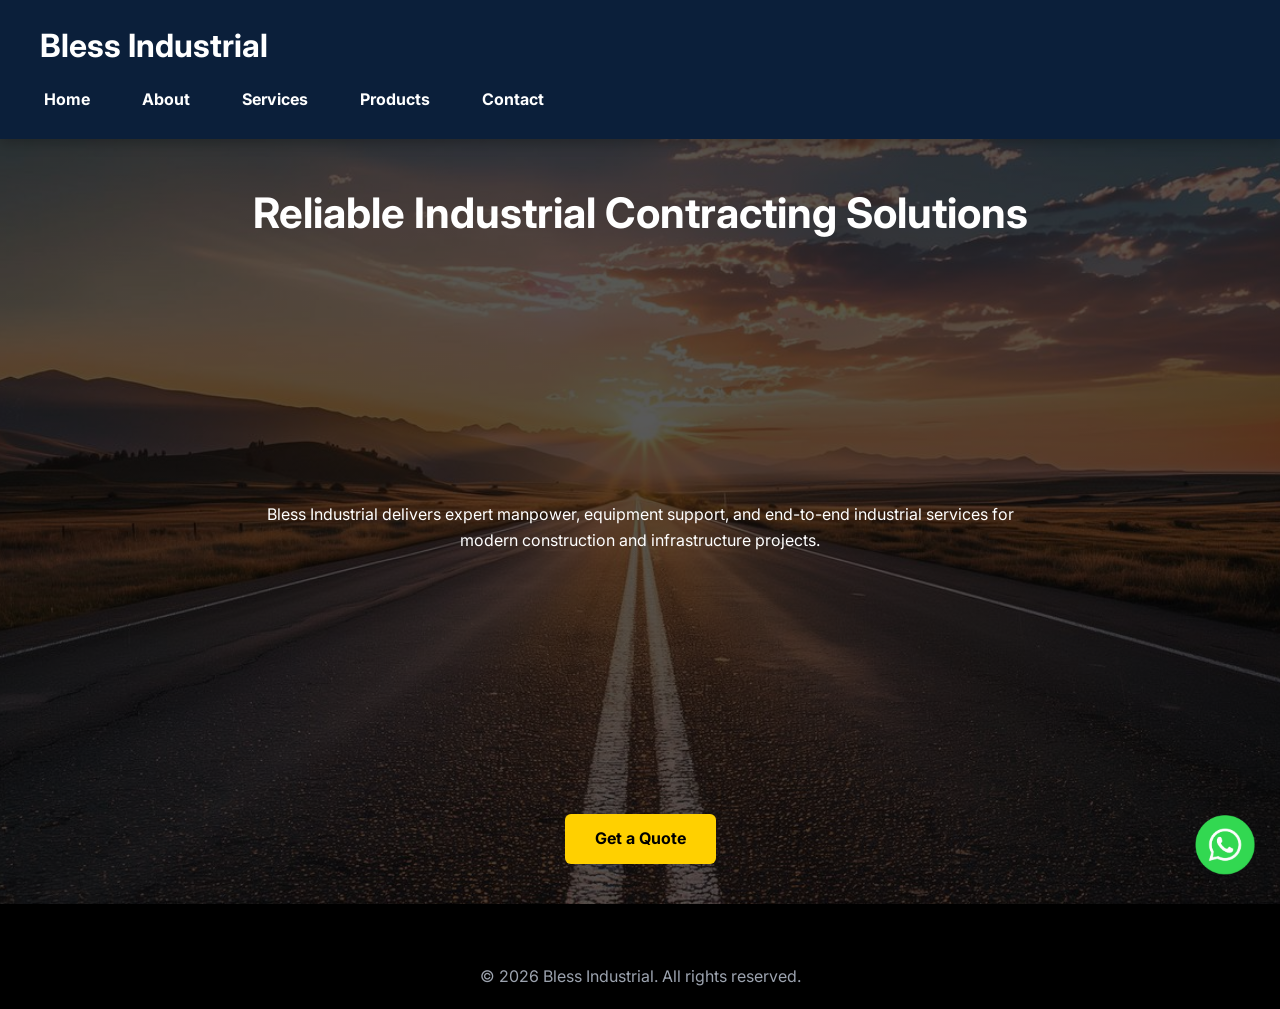
<file: index.html>
<!DOCTYPE html>
<html>

<head>
    <title>Bless Industrial — Home</title>
    <link href="https://fonts.googleapis.com/css2?family=Inter:wght@300;400;600;700&display=swap" rel="stylesheet">
    <link rel="stylesheet" href="style.css">
</head>
<a href="https://wa.me/+917994565934" class="whatsapp-float" target="_blank" aria-label="Chat on WhatsApp">

    <img src="whatsapp.png" alt="WhatsApp" class="whatsapp-icon">

</a>

<body>

    <header>
        <h1>Bless Industrial</h1>
        <nav class="main-nav">
    <span class="nav-indicator"></span>

    <a href="index.html">Home</a>
    <a href="about.html">About</a>
    <a href="services.html">Services</a>
    <a href="products.html">Products</a>
    <a href="contact.html">Contact</a>
</nav>
    </header>

    <section class="hero reveal">
        <h2>Reliable Industrial Contracting Solutions</h2>
        <p>Bless Industrial delivers expert manpower, equipment support, and end-to-end industrial services for modern construction and infrastructure projects.</p>
        <a href="contact.html" class="btn">Get a Quote</a>
    </section>

    <footer>
        <p>© 2026 Bless Industrial. All rights reserved.</p>
    </footer>
<script>

const nav = document.querySelector(".main-nav");
const indicator = document.querySelector(".nav-indicator");
const links = document.querySelectorAll(".main-nav a");

links.forEach(link => {

link.addEventListener("mouseenter", () => {

const rect = link.getBoundingClientRect();
const navRect = nav.getBoundingClientRect();

indicator.style.width = rect.width + "px";
indicator.style.left = (rect.left - navRect.left) + "px";

});

});

nav.addEventListener("mouseleave", () => {

indicator.style.width = "0px";

});

</script>
    <script>
function reveal(){
const reveals=document.querySelectorAll(".reveal");

for(let i=0;i<reveals.length;i++){
const windowHeight=window.innerHeight;
const elementTop=reveals[i].getBoundingClientRect().top;
const elementVisible=100;

if(elementTop < windowHeight - elementVisible){
reveals[i].classList.add("active");
}
}
}

window.addEventListener("scroll",reveal);
</script>
</body>


</html>
</file>
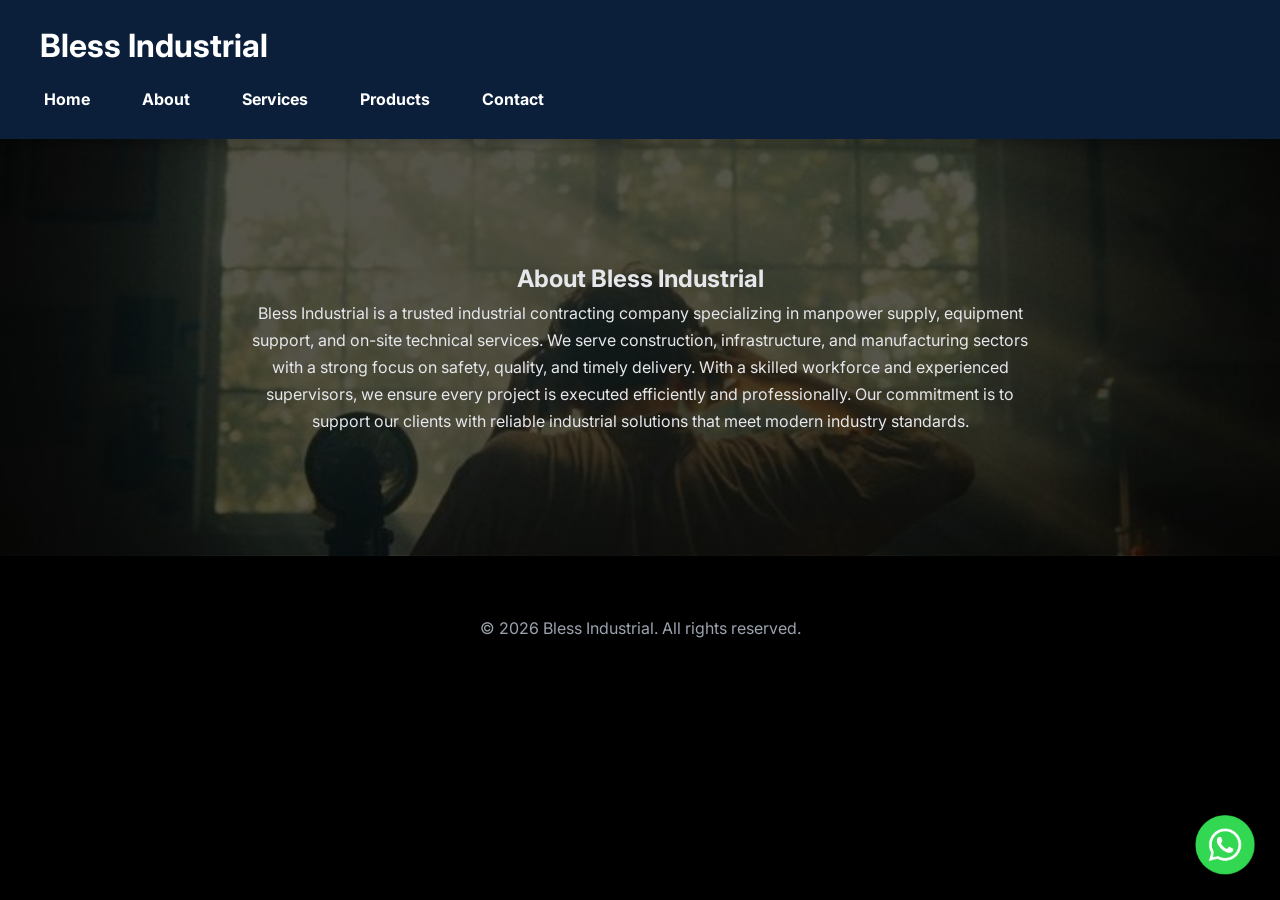
<file: about.html>
<!DOCTYPE html>
<html>

<head>
    <title>About — Bless Industrial</title>
    <link href="https://fonts.googleapis.com/css2?family=Inter:wght@300;400;600;700&display=swap" rel="stylesheet">
    <link rel="stylesheet" href="style.css">
</head>
<a href="https://wa.me/+917994565934" class="whatsapp-float" target="_blank" aria-label="Chat on WhatsApp">

    <img src="whatsapp.png" alt="WhatsApp" class="whatsapp-icon">

</a>

<body>

    <header>
        <h1>Bless Industrial</h1>
       <nav class="main-nav">
    <span class="nav-indicator"></span>

    <a href="index.html">Home</a>
    <a href="about.html">About</a>
    <a href="services.html">Services</a>
    <a href="products.html">Products</a>
    <a href="contact.html">Contact</a>
</nav>
    </header>

    <section class="about-banner reveal">
        <div class="about-overlay">

            <h2>About Bless Industrial</h2>

            <p>
                Bless Industrial is a trusted industrial contracting company specializing in manpower supply, equipment support, and on-site technical services. We serve construction, infrastructure, and manufacturing sectors with a strong focus on safety, quality, and
                timely delivery. With a skilled workforce and experienced supervisors, we ensure every project is executed efficiently and professionally. Our commitment is to support our clients with reliable industrial solutions that meet modern industry
                standards.
            </p>

        </div>
    </section>


    <footer>
        <p>© 2026 Bless Industrial. All rights reserved.</p>
    </footer>
<script>

const nav = document.querySelector(".main-nav");
const indicator = document.querySelector(".nav-indicator");
const links = document.querySelectorAll(".main-nav a");

links.forEach(link => {

link.addEventListener("mouseenter", () => {

const rect = link.getBoundingClientRect();
const navRect = nav.getBoundingClientRect();

indicator.style.width = rect.width + "px";
indicator.style.left = (rect.left - navRect.left) + "px";

});

});

nav.addEventListener("mouseleave", () => {

indicator.style.width = "0px";

});

</script>
    <script>
function reveal(){
const reveals=document.querySelectorAll(".reveal");

for(let i=0;i<reveals.length;i++){
const windowHeight=window.innerHeight;
const elementTop=reveals[i].getBoundingClientRect().top;
const elementVisible=100;

if(elementTop < windowHeight - elementVisible){
reveals[i].classList.add("active");
}
}
}

window.addEventListener("scroll",reveal);
</script>
</body>


</html>
</file>
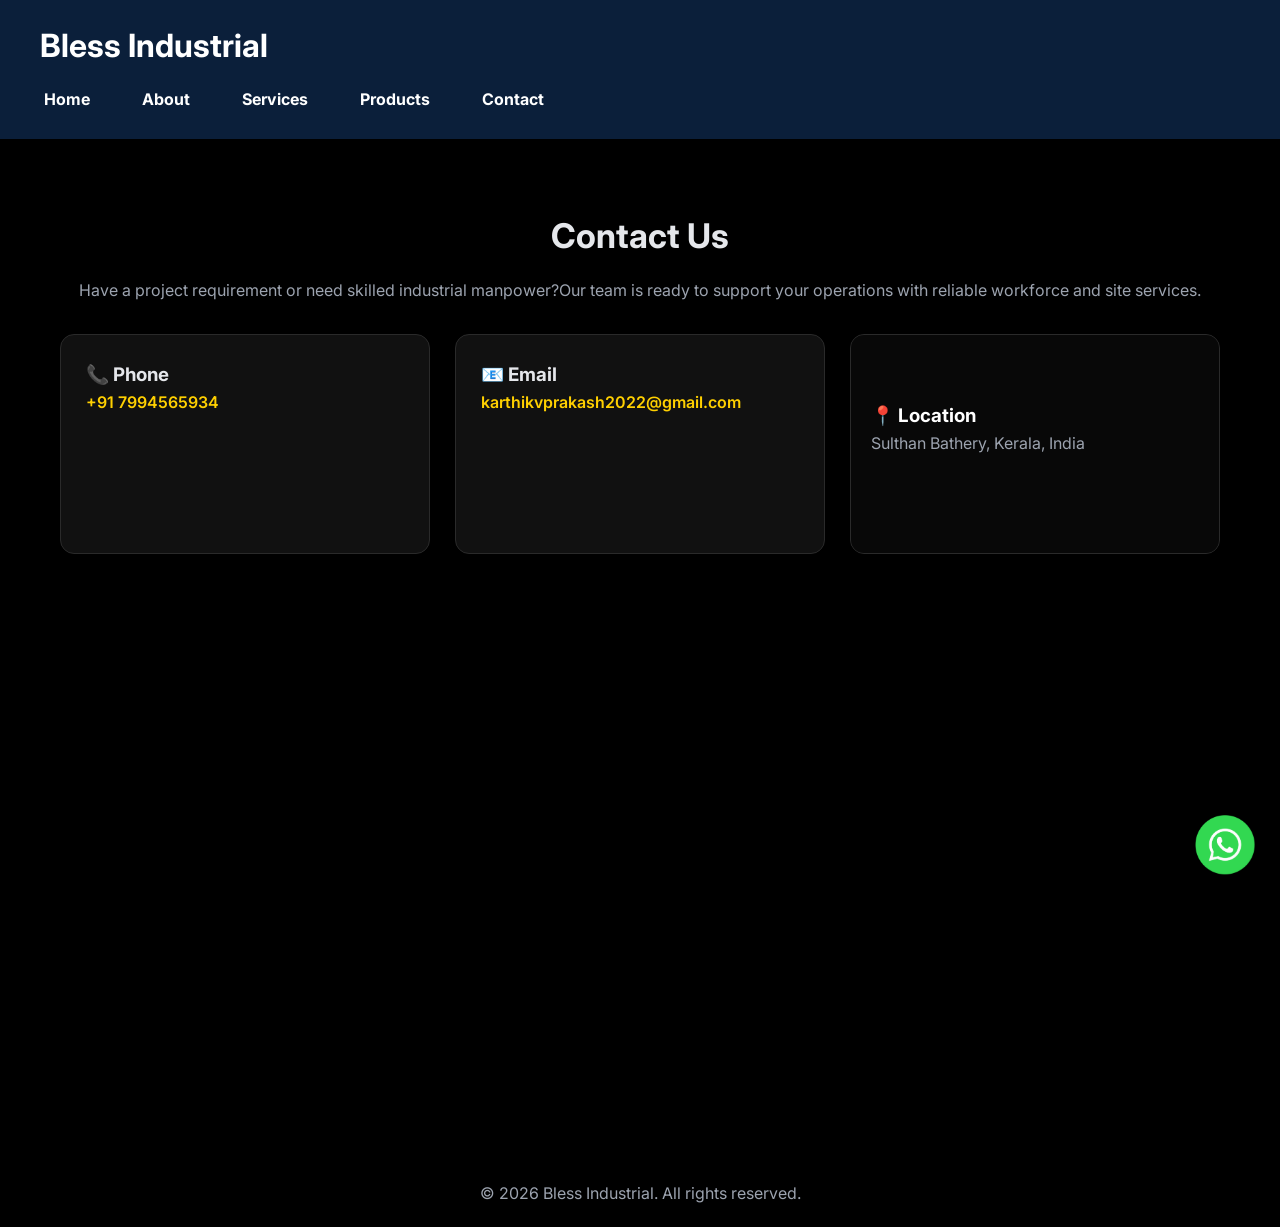
<file: contact.html>
<!DOCTYPE html>
<html>

<head>
    <title>Contact — Bless Industrial</title>
    <link href="https://fonts.googleapis.com/css2?family=Inter:wght@300;400;600;700&display=swap" rel="stylesheet">
    <link rel="stylesheet" href="style.css">
</head>
<a href="https://wa.me/+917994565934" class="whatsapp-float" target="_blank" aria-label="Chat on WhatsApp">

    <img src="whatsapp.png" alt="WhatsApp" class="whatsapp-icon">

</a>

<body>

    <header>
        <h1>Bless Industrial</h1>
       <nav class="main-nav">
    <span class="nav-indicator"></span>

    <a href="index.html">Home</a>
    <a href="about.html">About</a>
    <a href="services.html">Services</a>
    <a href="products.html">Products</a>
    <a href="contact.html">Contact</a>
</nav>
    </header>

    <section class="contact reveal">
        <div class="contact-container">

            <center>
                <h2>Contact Us</h2>


                <p class="contact-intro">
                    Have a project requirement or need skilled industrial manpower?Our team is ready to support your operations with reliable workforce and site services.
                </p>
            </center>
            <div class="contact-grid">

                <div class="contact-card">
                    <h3>📞 Phone</h3>
                    <p>
                        <a href="tel:+917994565934" class="phone-link">
    +91 7994565934
  </a>
                    </p>
                </div>

                <div class="contact-card">
                    <h3>📧 Email</h3>
                    <p>
                        <a href="mailto:karthikvprakash2022@gmail.com" class="email-link">
    karthikvprakash2022@gmail.com
  </a>
                    </p>
                </div>

                <div class="contact-card location-card">
<iframe 
src=""https://www.google.com/maps/embed?pb=!1m18!1m12!1m3!1d3907.5711376325053!2d76.26097377503548!3d11.65387824239659!2m3!1f0!2f0!3f0!3m2!1i1024!2i768!4f13.1!3m3!1m2!1s0x3ba609bddbb6e225%3A0x87a0a2c5c94ff5d5!2sBless%20Industrial!5e0!3m2!1sen!2sin!4v1773315395427!5m2!1sen!2sin" width="600" height="450" style="border:0;" allowfullscreen="" loading="lazy" referrerpolicy="no-referrer-when-downgrade"
loading="lazy">
</iframe>

<div class="location-overlay">
<h3>📍 Location</h3>
<p>Sulthan Bathery, Kerala, India</p>
</div>
</div>

            </div>

        </div>


        <div class="map-container">
<iframe 
src="https://www.google.com/maps/embed?pb=!1m18!1m12!1m3!1d3907.5711376325053!2d76.26097377503548!3d11.65387824239659!2m3!1f0!2f0!3f0!3m2!1i1024!2i768!4f13.1!3m3!1m2!1s0x3ba609bddbb6e225%3A0x87a0a2c5c94ff5d5!2sBless%20Industrial!5e0!3m2!1sen!2sin!4v1773315514387!5m2!1sen!2sin" width="600" height="450" style="border:0;" allowfullscreen="" loading="lazy" referrerpolicy="no-referrer-when-downgrade"
width="100%" 
height="350" 
style="border:0;"
allowfullscreen="" 
loading="lazy">
</iframe>
</div>
    </section>

    <footer>
        <p>© 2026 Bless Industrial. All rights reserved.</p>
    </footer>
<script>

const nav = document.querySelector(".main-nav");
const indicator = document.querySelector(".nav-indicator");
const links = document.querySelectorAll(".main-nav a");

links.forEach(link => {

link.addEventListener("mouseenter", () => {

const rect = link.getBoundingClientRect();
const navRect = nav.getBoundingClientRect();

indicator.style.width = rect.width + "px";
indicator.style.left = (rect.left - navRect.left) + "px";

});

});

nav.addEventListener("mouseleave", () => {

indicator.style.width = "0px";

});

</script>
    <script>
function reveal(){
const reveals=document.querySelectorAll(".reveal");

for(let i=0;i<reveals.length;i++){
const windowHeight=window.innerHeight;
const elementTop=reveals[i].getBoundingClientRect().top;
const elementVisible=100;

if(elementTop < windowHeight - elementVisible){
reveals[i].classList.add("active");
}
}
}

window.addEventListener("scroll",reveal);
</script>
</body>


</html>
</file>
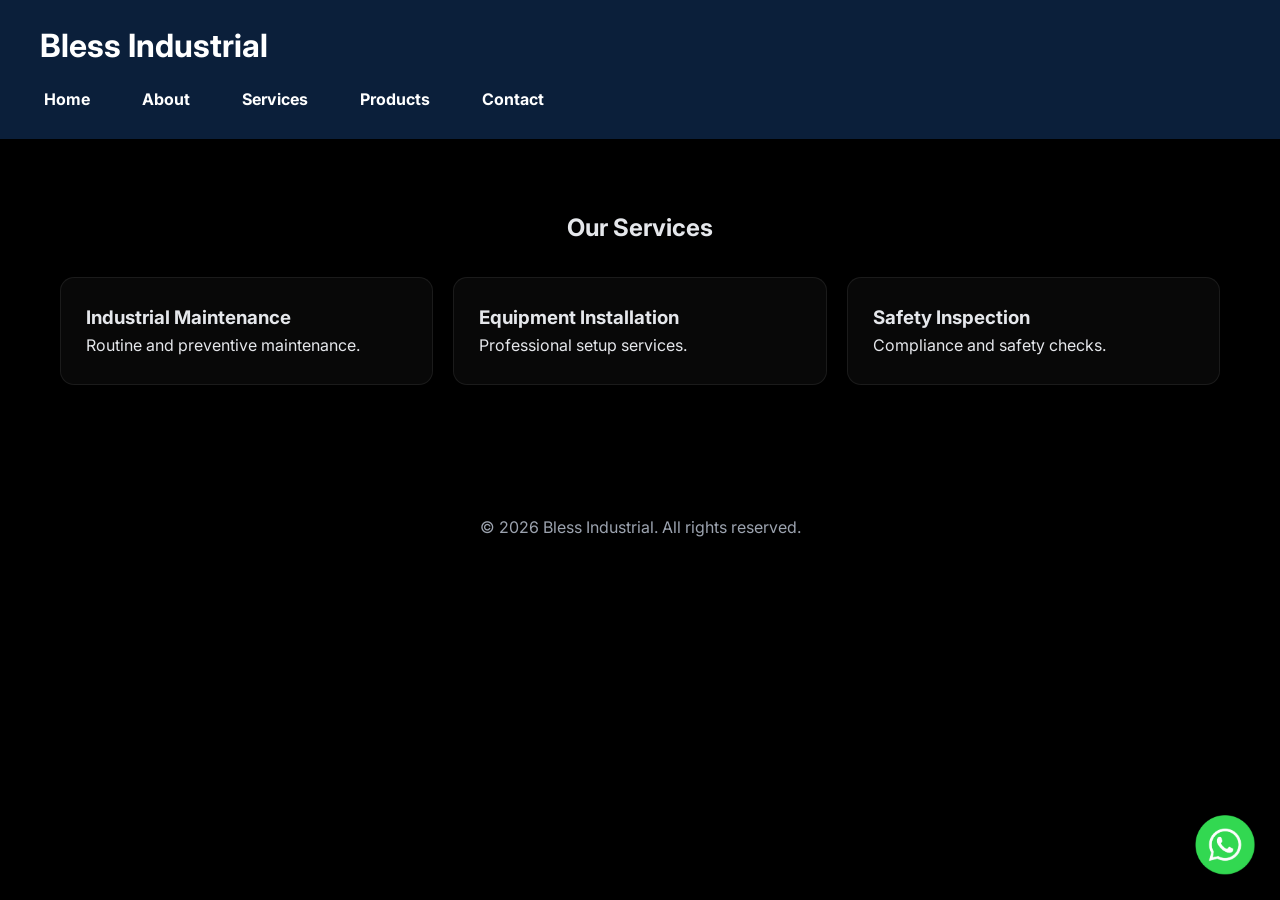
<file: services.html>
<!DOCTYPE html>
<html>

<head>
    <title>Services — Bless Industrial</title>
    <link href="https://fonts.googleapis.com/css2?family=Inter:wght@300;400;600;700&display=swap" rel="stylesheet">
    <link rel="stylesheet" href="style.css">
</head>
<a href="https://wa.me/+917994565934" class="whatsapp-float" target="_blank" aria-label="Chat on WhatsApp">

    <img src="whatsapp.png" alt="WhatsApp" class="whatsapp-icon">

</a>

<body>

    <header>
        <h1>Bless Industrial</h1>
    <nav class="main-nav">
    <span class="nav-indicator"></span>

    <a href="index.html">Home</a>
    <a href="about.html">About</a>
    <a href="services.html">Services</a>
    <a href="products.html">Products</a>
    <a href="contact.html">Contact</a>
</nav>
    </header>

    <section class="services reveal">
        <h2>Our Services</h2>

        <div class="service-grid">

            <div class="card">
                <h3>Industrial Maintenance</h3>
                <p>Routine and preventive maintenance.</p>
            </div>

            <div class="card">
                <h3>Equipment Installation</h3>
                <p>Professional setup services.</p>
            </div>

            <div class="card">
                <h3>Safety Inspection</h3>
                <p>Compliance and safety checks.</p>
            </div>

        </div>
    </section>

    <footer>
        <p>© 2026 Bless Industrial. All rights reserved.</p>
    </footer>
<script>

const nav = document.querySelector(".main-nav");
const indicator = document.querySelector(".nav-indicator");
const links = document.querySelectorAll(".main-nav a");

links.forEach(link => {

link.addEventListener("mouseenter", () => {

const rect = link.getBoundingClientRect();
const navRect = nav.getBoundingClientRect();

indicator.style.width = rect.width + "px";
indicator.style.left = (rect.left - navRect.left) + "px";

});

});

nav.addEventListener("mouseleave", () => {

indicator.style.width = "0px";

});

</script>
    <script>
function reveal(){
const reveals=document.querySelectorAll(".reveal");

for(let i=0;i<reveals.length;i++){
const windowHeight=window.innerHeight;
const elementTop=reveals[i].getBoundingClientRect().top;
const elementVisible=100;

if(elementTop < windowHeight - elementVisible){
reveals[i].classList.add("active");
}
}
}

window.addEventListener("scroll",reveal);
</script>
</body>


</html>
</file>
<file: style.css>
/* ================= RESET ================= */

*{
margin:0;
padding:0;
box-sizing:border-box;
}

html{
scroll-behavior:smooth;
}

body{
font-family:'Inter',Arial,sans-serif;
background:#000;
color:#e5e7eb;
line-height:1.6;
}


/* ================= HEADER ================= */

header{
background:#0b1f3a;
color:#fff;
padding:20px 40px;
position:sticky;
top:0;
z-index:1000;
box-shadow:0 4px 12px rgba(0,0,0,0.25);
}

header h1{
margin:0;
}


/* ================= NAVBAR ================= */

header nav{
margin-top:10px;
}

nav a{
color:#fff;
text-decoration:none;
margin-right:22px;
font-weight:bold;
position:relative;
}

/* underline animation */

nav a::after{
content:"";
position:absolute;
left:0;
bottom:-4px;
width:0;
height:2px;
background:#ffd000;
transition:width .3s ease;
}

nav a:hover::after{
width:100%;
}


/* ================= HERO ================= */

.hero{
background:linear-gradient(rgba(0,0,0,.65),rgba(0,0,0,.65)),url("./2.jpg");
background-size:cover;
background-position:center;
color:#fff;
text-align:center;

min-height:85vh;

display:flex;
flex-direction:column;
justify-content:center;
align-items:center;

padding:40px 20px;
}

.hero h2{
font-size:42px;
margin-bottom:15px;
animation:fadeUp 1s ease;
}

.hero p{
max-width:750px;
margin:auto;
animation:fadeUp 1.2s ease;
}


/* ================= BUTTON ================= */

.btn{
display:inline-block;
margin-top:20px;
background:#ffd000;
color:#000;
padding:12px 30px;
text-decoration:none;
font-weight:bold;
border-radius:6px;
transition:.3s ease;

align-self:center;
}

.btn:hover{
transform:translateY(-3px);
box-shadow:0 8px 20px rgba(0,0,0,.4);
}


/* ================= ABOUT ================= */

.about-banner{
background:linear-gradient(rgba(0,0,0,.65),rgba(0,0,0,.65)),url("abut.jpg");
background-size:cover;
background-position:center;
padding:120px 20px;
text-align:center;
}

.about-overlay{
max-width:800px;
margin:auto;
line-height:1.7;
animation:fadeUp 1s ease;
}


/* ================= SERVICES ================= */

.services{
padding:70px 20px;
max-width:1200px;
margin:auto;
}

.services h2{
text-align:center;
margin-bottom:30px;
}

.service-grid{
display:grid;
grid-template-columns:repeat(3,1fr);
gap:20px;
}

.card {
    background: rgba(255,255,255,0.03);
    padding: 25px;
    border-radius: 14px;
    border: 1px solid rgba(255,255,255,0.08);

    backdrop-filter: blur(6px);

    transition: all .35s ease;
}

.card:hover{
    transform: translateY(-10px);
    box-shadow: 0 20px 40px rgba(0,0,0,.6);
}

.card:hover{
transform:translateY(-8px);
box-shadow:0 15px 35px rgba(0,0,0,.6);
}


/* ================= PRODUCTS ================= */

.products{
padding:70px 20px;
max-width:1200px;
margin:auto;
}

.products h2{
text-align:center;
margin-bottom:40px;
}

.product-grid{
display:grid;
grid-template-columns:repeat(3,1fr);
gap:25px;
}

.product-card{
background:#111;
padding:20px;
border-radius:14px;
border:1px solid #2a2a2a;
transition:.3s ease;
text-align:center;
}

.product-card:hover{
transform:translateY(-6px);
}

.product-card img {
    width: 100%;
    height: 220px;
    object-fit: cover;
    border-radius: 10px;
    cursor: pointer;

    transition: transform 0.4s ease;
}

.product-card:hover img {
    transform: scale(1.08);
}

/* ================= CONTACT ================= */

.contact{
padding:70px 20px;
max-width:1200px;
margin:auto;
}

.contact h2{
font-size:34px;
margin-bottom:15px;
}

.contact p{
color:#9ca3af;
margin-bottom:30px;
}

.contact-grid{
display:grid;
grid-template-columns:repeat(3,1fr);
gap:25px;
margin-top:30px;
}

.contact-card{
background:#111;
padding:25px;
border-radius:14px;
border:1px solid #2a2a2a;
transition:.3s ease;
}

.contact-card:hover{
transform:translateY(-6px);
box-shadow:0 15px 35px rgba(0,0,0,.6);
}

.contact-card a{
color:#ffd000;
text-decoration:none;
font-weight:600;
}

.contact-card a:hover{
text-decoration:underline;
}


/* ================= MODAL ================= */

.modal{
display:none;
position:fixed;
inset:0;
background:rgba(0,0,0,.9);
justify-content:center;
align-items:center;
z-index:9999;
}

.modal-content{
max-width:90%;
max-height:90%;
}

.close-modal{
position:absolute;
top:25px;
right:35px;
color:#fff;
font-size:28px;
cursor:pointer;
}


/* ================= WHATSAPP ================= */

.whatsapp-float{
position:fixed;
bottom:25px;
right:25px;
width:60px;
height:60px;
z-index:9999;
}

.whatsapp-float img{
width:100%;
height:100%;
object-fit:contain;
}


/* ================= FOOTER ================= */

footer{
background:#000;
color:#9ca3af;
text-align:center;
padding:20px;
margin-top:40px;
}


/* ================= ANIMATION ================= */

@keyframes fadeUp{

from{
opacity:0;
transform:translateY(25px);
}

to{
opacity:1;
transform:translateY(0);
}

}


/* ================= RESPONSIVE ================= */

@media(max-width:768px){

.hero{
min-height:90vh;
padding:40px 20px;
}

.hero h2{
font-size:26px;
}

.hero p{
font-size:14px;
}

.service-grid{
grid-template-columns:1fr;
}

.product-grid{
grid-template-columns:1fr;
}

.contact-grid{
grid-template-columns:1fr;
}

header{
text-align:center;
}

nav a{
display:inline-block;
margin:8px;
}

}


/* ===== PRODUCT SEARCH ===== */

.product-search{
display:block;
margin:20px auto 40px auto;
padding:10px 15px;
width:280px;
border-radius:6px;
border:1px solid #ffd000;
background:#111;
color:#fff;
outline:none;
}

.product-search::placeholder{
color:#9ca3af;
}

/* ===== NAV SLIDING INDICATOR ===== */

.main-nav{
position:relative;
display:flex;
gap:22px;
}

.main-nav a{
position:relative;
padding:6px 4px;
}

/* moving yellow line */

.nav-indicator{
position:absolute;
bottom:-4px;
height:3px;
width:0;
background:#ffd000;
border-radius:2px;
transition:all .35s ease;
}


/* ===== SCROLL REVEAL ===== */

.reveal{
opacity:1;
transform:translateY(0);
transition:all .8s ease;
}

.reveal.active{
opacity:1;
transform:translateY(0);
}

.reveal.active{
opacity:1;
transform:translateY(0);
}


.map-container{
margin-top:40px;
border-radius:12px;
overflow:hidden;
}

/* LOCATION MAP CARD */

.location-card{
position:relative;
overflow:hidden;
padding:0;
height:220px;
}

.location-card iframe{
position:absolute;
width:100%;
height:100%;
border:0;
top:0;
left:0;
}

.location-overlay{
position:relative;
z-index:2;
background:rgba(0,0,0,0.55);
height:100%;
display:flex;
flex-direction:column;
justify-content:center;
padding:20px;
color:#fff;
}
</file>
